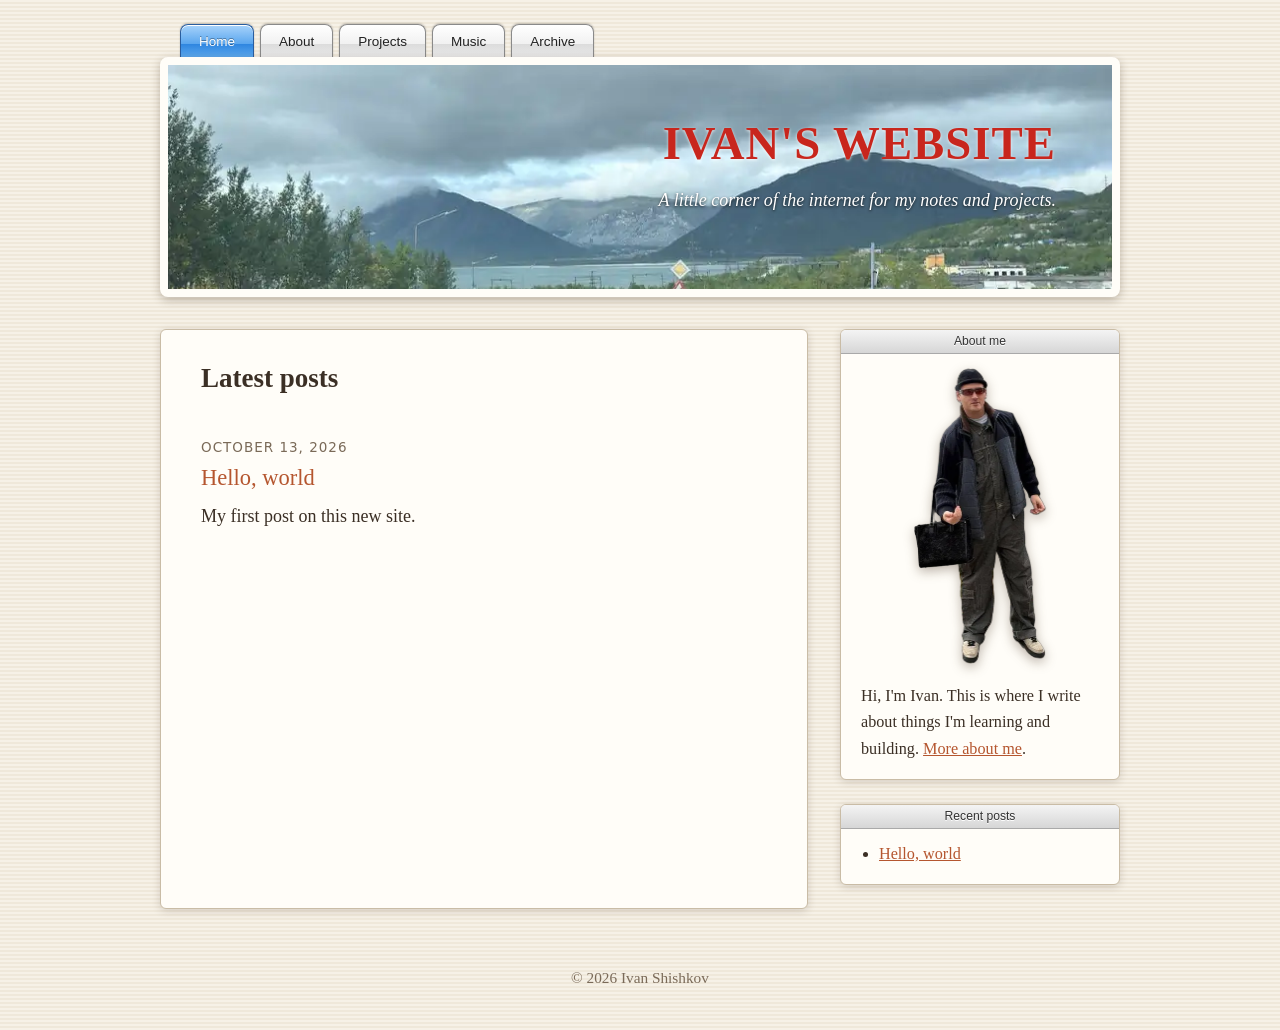
<file: index.html>
<!doctype html>
<html lang="en">
<head>
  <meta charset="utf-8">
  <meta name="viewport" content="width=device-width, initial-scale=1">
  <link rel="icon" href="data:,">
  <title>Ivan's Website</title>
  <link rel="stylesheet" href="style.css">
  <!-- Fetches the tab pages right away, and fully prepares any page when you hover its link, so clicks are instant -->
  <script type="speculationrules">{"prerender":[{"where":{"href_matches":"/*"},"eagerness":"moderate"}],"prefetch":[{"urls":["/","/about","/projects","/music","/archive"],"eagerness":"immediate"}]}</script>
</head>
<body>
  <!-- Tabs (they peek out from behind the picture). To add a tab, copy one <li> line. Put class="active" on the current page's link. -->
  <nav class="tabs">
    <ul>
      <li><a href="/" class="active">Home</a></li>
      <li><a href="/about">About</a></li>
      <li><a href="/projects">Projects</a></li>
      <li><a href="/music">Music</a></li>
      <li><a href="/archive">Archive</a></li>
    </ul>
  </nav>

  <!-- Header picture. To use your own photo, replace images/header.jpg, then run ./make-header-images.sh to make the small fast copies -->
  <header class="banner">
    <picture class="banner-photo">
      <source type="image/webp" srcset="images/header-640.webp 640w, images/header-960.webp 960w, images/header-1280.webp 1280w, images/header-1920.webp 1920w" sizes="(max-width: 960px) 100vw, 944px">
      <img src="images/header.jpg" alt="" width="1920" height="618" fetchpriority="high">
    </picture>
    <p class="site-title"><a href="/">Ivan's Website</a></p>
    <p class="tagline">A little corner of the internet for my notes and projects.</p>
  </header>

  <div class="page">
    <main>
      <h2>Latest posts</h2>
      <ul class="posts">
        <!-- To add a post: copy posts/hello-world.html, rename it, then copy the <li> below (links leave off .html, e.g. /posts/my-post) -->
        <li>
          <span class="date">October 13, 2026</span>
          <a href="/posts/hello-world">Hello, world</a>
          <p>My first post on this new site.</p>
        </li>
      </ul>
    </main>

    <aside>
      <section>
        <h3>About me</h3>
        <!-- My cut-out photo. To swap it, replace images/ivan.webp (a see-through background looks best) -->
        <img class="me" src="images/ivan.webp" alt="Ivan, standing in a cap, sunglasses and denim overalls, holding a black bag" width="273" height="600" loading="lazy">
        <p>Hi, I'm Ivan. This is where I write about things I'm learning and building. <a href="/about">More about me</a>.</p>
      </section>
      <section>
        <h3>Recent posts</h3>
        <ul>
          <li><a href="/posts/hello-world">Hello, world</a></li>
        </ul>
      </section>
    </aside>
  </div>

  <footer>&copy; 2026 Ivan Shishkov</footer>
</body>
</html>
</file>
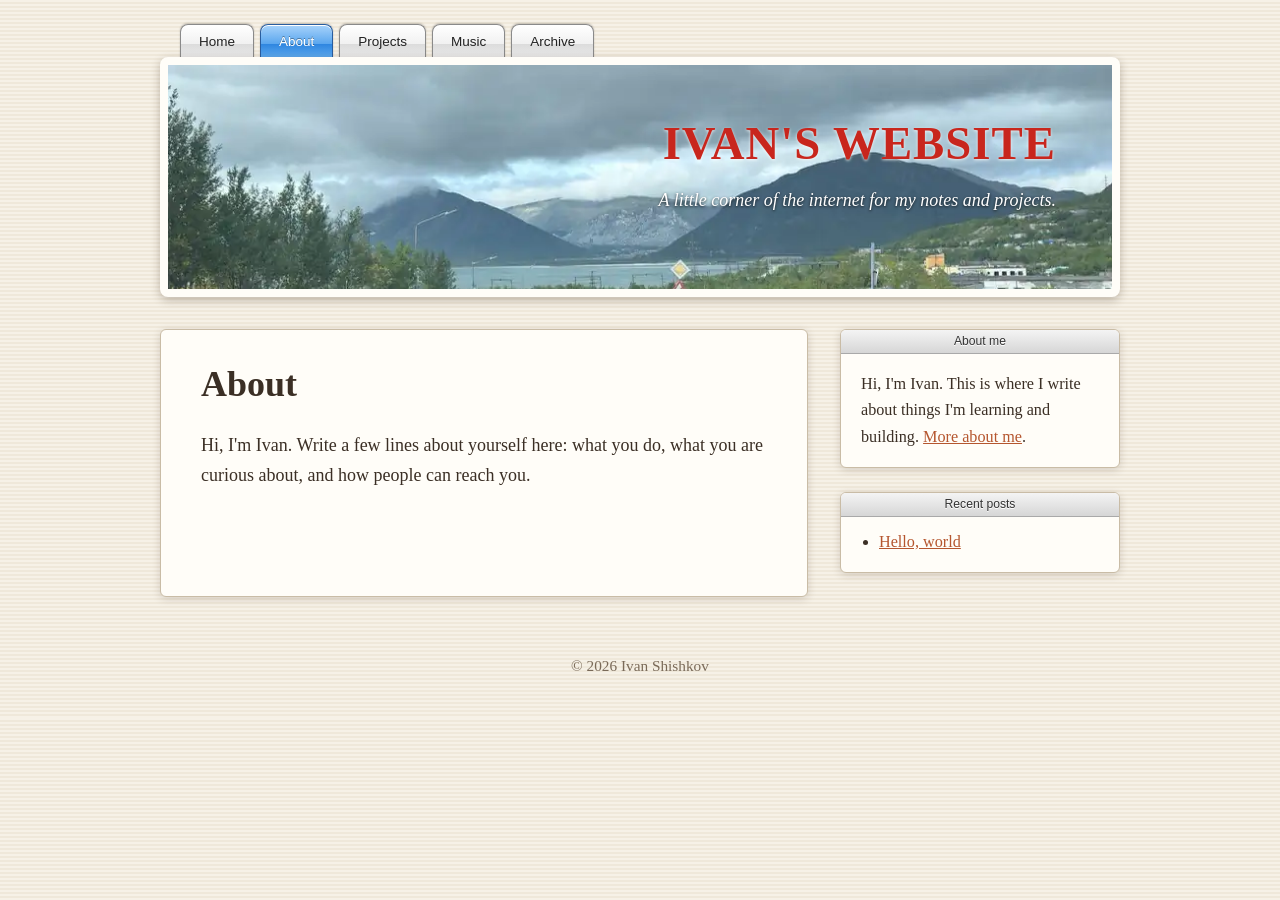
<file: about.html>
<!doctype html>
<html lang="en">
<head>
  <meta charset="utf-8">
  <meta name="viewport" content="width=device-width, initial-scale=1">
  <link rel="icon" href="data:,">
  <title>About | Ivan's Website</title>
  <link rel="stylesheet" href="style.css">
  <!-- Fetches the tab pages right away, and fully prepares any page when you hover its link, so clicks are instant -->
  <script type="speculationrules">{"prerender":[{"where":{"href_matches":"/*"},"eagerness":"moderate"}],"prefetch":[{"urls":["/","/about","/projects","/music","/archive"],"eagerness":"immediate"}]}</script>
</head>
<body>
  <!-- Tabs (they peek out from behind the picture). To add a tab, copy one <li> line. Put class="active" on the current page's link. -->
  <nav class="tabs">
    <ul>
      <li><a href="/">Home</a></li>
      <li><a href="/about" class="active">About</a></li>
      <li><a href="/projects">Projects</a></li>
      <li><a href="/music">Music</a></li>
      <li><a href="/archive">Archive</a></li>
    </ul>
  </nav>

  <!-- Header picture. To use your own photo, replace images/header.jpg, then run ./make-header-images.sh to make the small fast copies -->
  <header class="banner">
    <picture class="banner-photo">
      <source type="image/webp" srcset="images/header-640.webp 640w, images/header-960.webp 960w, images/header-1280.webp 1280w, images/header-1920.webp 1920w" sizes="(max-width: 960px) 100vw, 944px">
      <img src="images/header.jpg" alt="" width="1920" height="618" fetchpriority="high">
    </picture>
    <p class="site-title"><a href="/">Ivan's Website</a></p>
    <p class="tagline">A little corner of the internet for my notes and projects.</p>
  </header>

  <div class="page">
    <main>
      <h1>About</h1>
      <p>Hi, I'm Ivan. Write a few lines about yourself here: what you do, what you are curious about, and how people can reach you.</p>
    </main>

    <aside>
      <section>
        <h3>About me</h3>
        <p>Hi, I'm Ivan. This is where I write about things I'm learning and building. <a href="/about">More about me</a>.</p>
      </section>
      <section>
        <h3>Recent posts</h3>
        <ul>
          <li><a href="/posts/hello-world">Hello, world</a></li>
        </ul>
      </section>
    </aside>
  </div>

  <footer>&copy; 2026 Ivan Shishkov</footer>
</body>
</html>
</file>
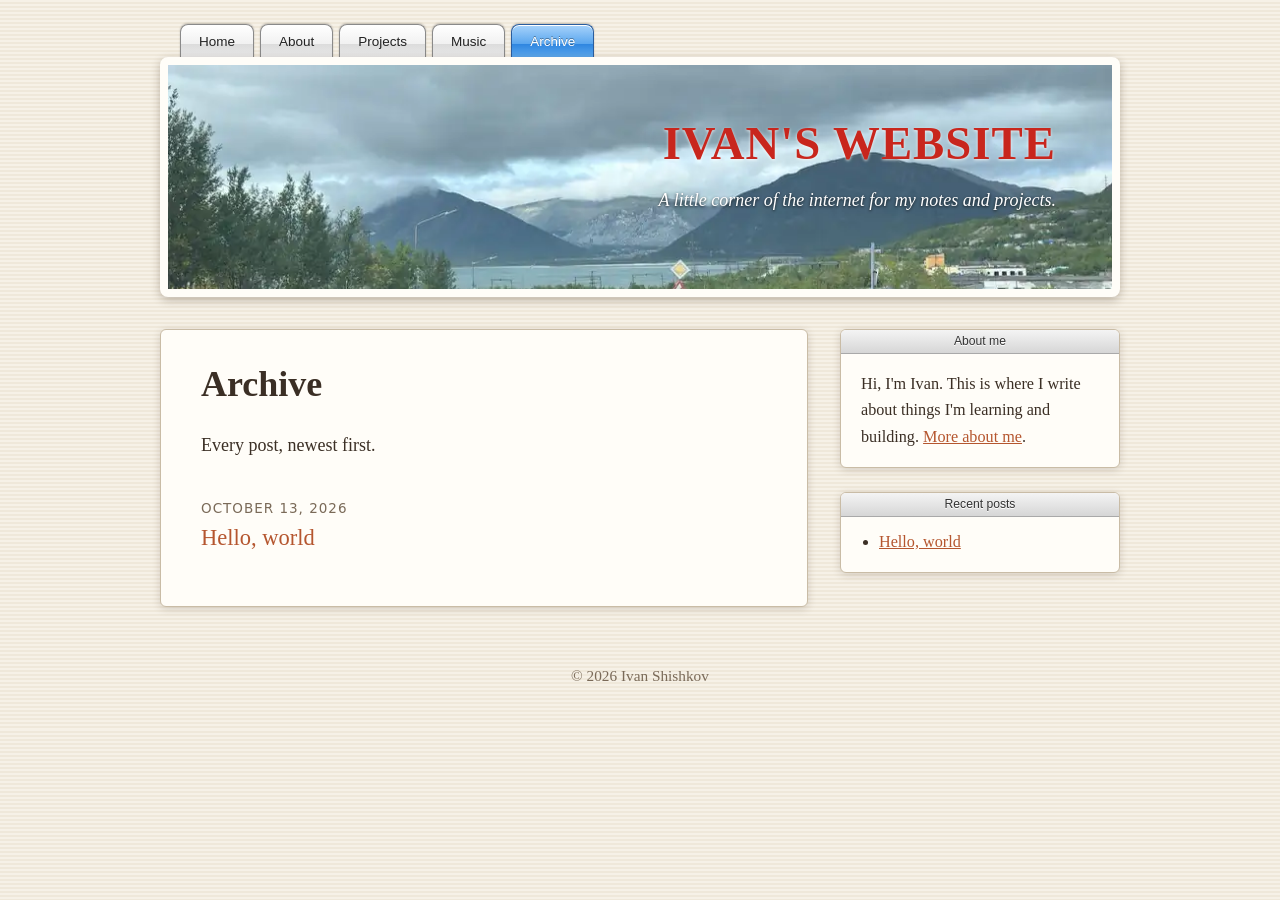
<file: archive.html>
<!doctype html>
<html lang="en">
<head>
  <meta charset="utf-8">
  <meta name="viewport" content="width=device-width, initial-scale=1">
  <link rel="icon" href="data:,">
  <title>Archive | Ivan's Website</title>
  <link rel="stylesheet" href="style.css">
  <!-- Fetches the tab pages right away, and fully prepares any page when you hover its link, so clicks are instant -->
  <script type="speculationrules">{"prerender":[{"where":{"href_matches":"/*"},"eagerness":"moderate"}],"prefetch":[{"urls":["/","/about","/projects","/music","/archive"],"eagerness":"immediate"}]}</script>
</head>
<body>
  <!-- Tabs (they peek out from behind the picture). To add a tab, copy one <li> line. Put class="active" on the current page's link. -->
  <nav class="tabs">
    <ul>
      <li><a href="/">Home</a></li>
      <li><a href="/about">About</a></li>
      <li><a href="/projects">Projects</a></li>
      <li><a href="/music">Music</a></li>
      <li><a href="/archive" class="active">Archive</a></li>
    </ul>
  </nav>

  <!-- Header picture. To use your own photo, replace images/header.jpg, then run ./make-header-images.sh to make the small fast copies -->
  <header class="banner">
    <picture class="banner-photo">
      <source type="image/webp" srcset="images/header-640.webp 640w, images/header-960.webp 960w, images/header-1280.webp 1280w, images/header-1920.webp 1920w" sizes="(max-width: 960px) 100vw, 944px">
      <img src="images/header.jpg" alt="" width="1920" height="618" fetchpriority="high">
    </picture>
    <p class="site-title"><a href="/">Ivan's Website</a></p>
    <p class="tagline">A little corner of the internet for my notes and projects.</p>
  </header>

  <div class="page">
    <main>
      <h1>Archive</h1>
      <p>Every post, newest first.</p>
      <ul class="posts">
        <li>
          <span class="date">October 13, 2026</span>
          <a href="/posts/hello-world">Hello, world</a>
        </li>
      </ul>
    </main>

    <aside>
      <section>
        <h3>About me</h3>
        <p>Hi, I'm Ivan. This is where I write about things I'm learning and building. <a href="/about">More about me</a>.</p>
      </section>
      <section>
        <h3>Recent posts</h3>
        <ul>
          <li><a href="/posts/hello-world">Hello, world</a></li>
        </ul>
      </section>
    </aside>
  </div>

  <footer>&copy; 2026 Ivan Shishkov</footer>
</body>
</html>
</file>
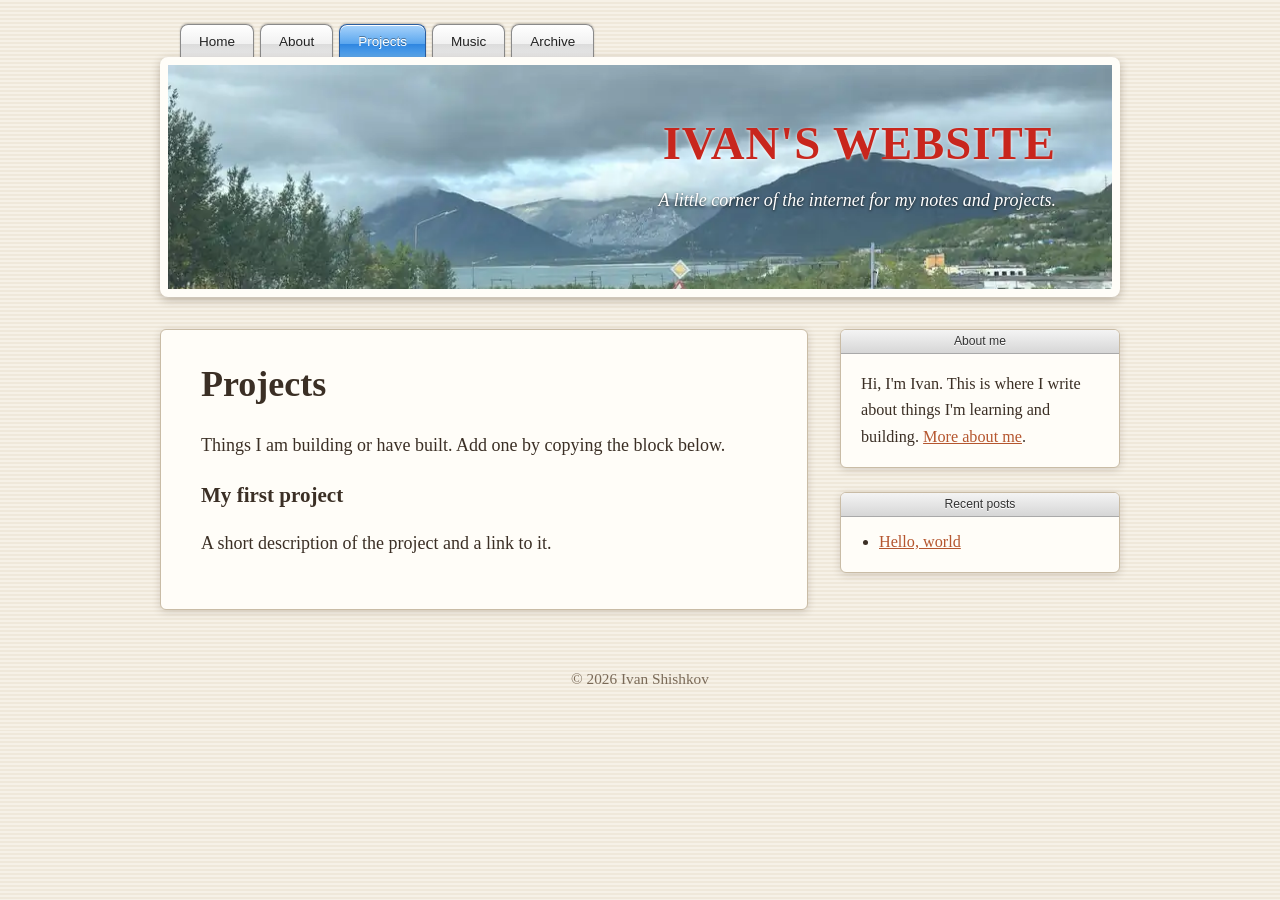
<file: projects.html>
<!doctype html>
<html lang="en">
<head>
  <meta charset="utf-8">
  <meta name="viewport" content="width=device-width, initial-scale=1">
  <link rel="icon" href="data:,">
  <title>Projects | Ivan's Website</title>
  <link rel="stylesheet" href="style.css">
  <!-- Fetches the tab pages right away, and fully prepares any page when you hover its link, so clicks are instant -->
  <script type="speculationrules">{"prerender":[{"where":{"href_matches":"/*"},"eagerness":"moderate"}],"prefetch":[{"urls":["/","/about","/projects","/music","/archive"],"eagerness":"immediate"}]}</script>
</head>
<body>
  <!-- Tabs (they peek out from behind the picture). To add a tab, copy one <li> line. Put class="active" on the current page's link. -->
  <nav class="tabs">
    <ul>
      <li><a href="/">Home</a></li>
      <li><a href="/about">About</a></li>
      <li><a href="/projects" class="active">Projects</a></li>
      <li><a href="/music">Music</a></li>
      <li><a href="/archive">Archive</a></li>
    </ul>
  </nav>

  <!-- Header picture. To use your own photo, replace images/header.jpg, then run ./make-header-images.sh to make the small fast copies -->
  <header class="banner">
    <picture class="banner-photo">
      <source type="image/webp" srcset="images/header-640.webp 640w, images/header-960.webp 960w, images/header-1280.webp 1280w, images/header-1920.webp 1920w" sizes="(max-width: 960px) 100vw, 944px">
      <img src="images/header.jpg" alt="" width="1920" height="618" fetchpriority="high">
    </picture>
    <p class="site-title"><a href="/">Ivan's Website</a></p>
    <p class="tagline">A little corner of the internet for my notes and projects.</p>
  </header>

  <div class="page">
    <main>
      <h1>Projects</h1>
      <p>Things I am building or have built. Add one by copying the block below.</p>
      <h3>My first project</h3>
      <p>A short description of the project and a link to it.</p>
    </main>

    <aside>
      <section>
        <h3>About me</h3>
        <p>Hi, I'm Ivan. This is where I write about things I'm learning and building. <a href="/about">More about me</a>.</p>
      </section>
      <section>
        <h3>Recent posts</h3>
        <ul>
          <li><a href="/posts/hello-world">Hello, world</a></li>
        </ul>
      </section>
    </aside>
  </div>

  <footer>&copy; 2026 Ivan Shishkov</footer>
</body>
</html>
</file>
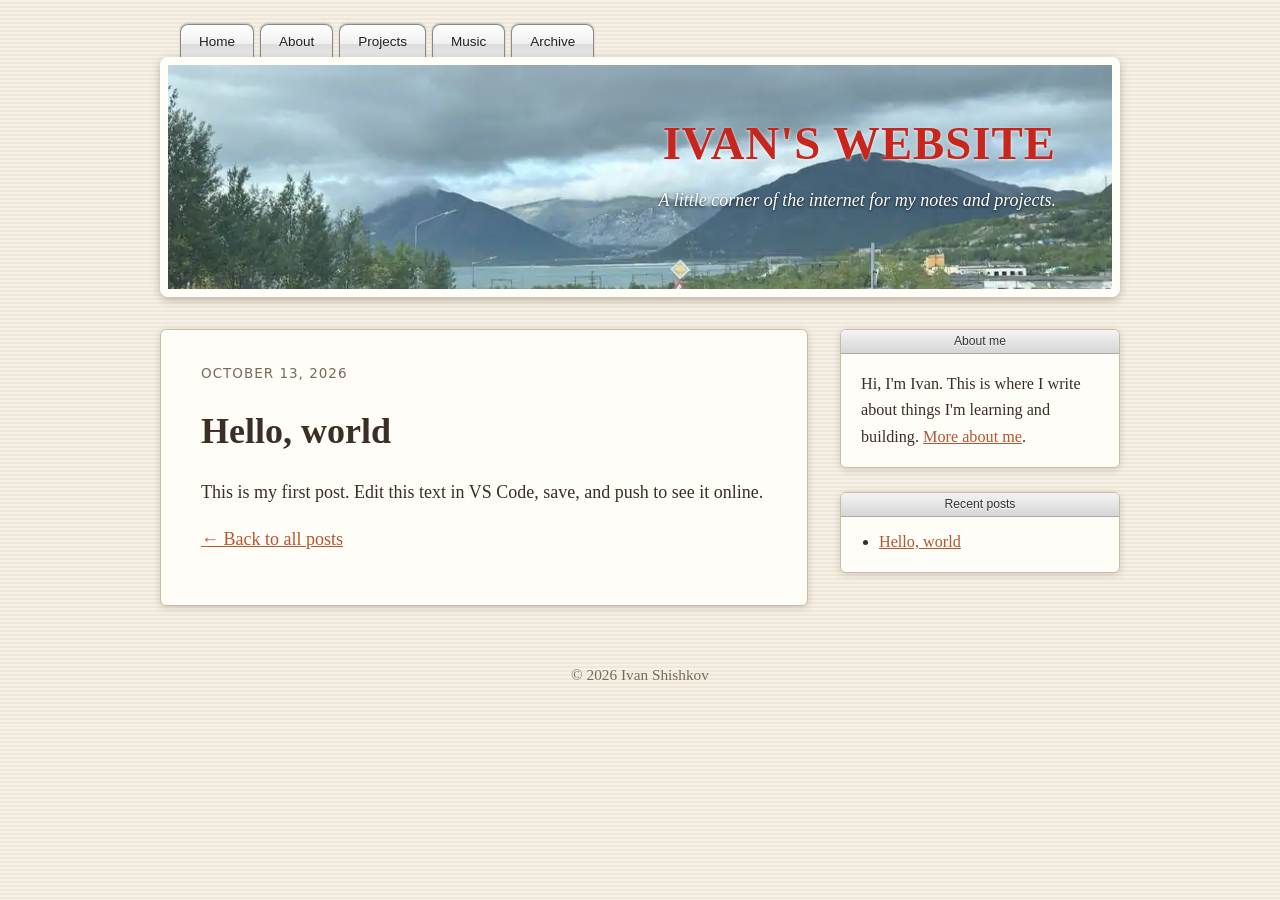
<file: posts/hello-world.html>
<!doctype html>
<html lang="en">
<head>
  <meta charset="utf-8">
  <meta name="viewport" content="width=device-width, initial-scale=1">
  <link rel="icon" href="data:,">
  <title>Hello, world | Ivan's Website</title>
  <link rel="stylesheet" href="../style.css">
  <!-- Fetches the tab pages right away, and fully prepares any page when you hover its link, so clicks are instant -->
  <script type="speculationrules">{"prerender":[{"where":{"href_matches":"/*"},"eagerness":"moderate"}],"prefetch":[{"urls":["/","/about","/projects","/music","/archive"],"eagerness":"immediate"}]}</script>
</head>
<body>
  <!-- Tabs (they peek out from behind the picture). To add a tab, copy one <li> line. Put class="active" on the current page's link. -->
  <nav class="tabs">
    <ul>
      <li><a href="/">Home</a></li>
      <li><a href="/about">About</a></li>
      <li><a href="/projects">Projects</a></li>
      <li><a href="/music">Music</a></li>
      <li><a href="/archive">Archive</a></li>
    </ul>
  </nav>

  <!-- Header picture. To use your own photo, replace images/header.jpg, then run ./make-header-images.sh to make the small fast copies -->
  <header class="banner">
    <picture class="banner-photo">
      <source type="image/webp" srcset="../images/header-640.webp 640w, ../images/header-960.webp 960w, ../images/header-1280.webp 1280w, ../images/header-1920.webp 1920w" sizes="(max-width: 960px) 100vw, 944px">
      <img src="../images/header.jpg" alt="" width="1920" height="618" fetchpriority="high">
    </picture>
    <p class="site-title"><a href="/">Ivan's Website</a></p>
    <p class="tagline">A little corner of the internet for my notes and projects.</p>
  </header>

  <div class="page">
    <main>
      <span class="date">October 13, 2026</span>
      <h1>Hello, world</h1>
      <p>This is my first post. Edit this text in VS Code, save, and push to see it online.</p>
      <p><a href="/">&larr; Back to all posts</a></p>
    </main>

    <aside>
      <section>
        <h3>About me</h3>
        <p>Hi, I'm Ivan. This is where I write about things I'm learning and building. <a href="/about">More about me</a>.</p>
      </section>
      <section>
        <h3>Recent posts</h3>
        <ul>
          <li><a href="/posts/hello-world">Hello, world</a></li>
        </ul>
      </section>
    </aside>
  </div>

  <footer>&copy; 2026 Ivan Shishkov</footer>
</body>
</html>
</file>
<file: style.css>
/* ---------- Colours (change these to re-theme the whole site) ---------- */
:root {
  --paper: #f6f1e7;       /* page background, warm cream */
  --card: #fffdf8;        /* main content box */
  --ink: #3b2f25;         /* main text, dark brown */
  --muted: #7a6a58;       /* dates and small text */
  --clay: #b5562f;        /* links and highlights, terracotta */
  --moss: #5e6b3a;        /* tab bar, olive green */
  --moss-dark: #46522a;   /* active tab */
  --sand: #e4d8c3;        /* borders and lines */
}

/* ---------- Basics ---------- */
* { box-sizing: border-box; }
body {
  margin: 0;
  font-family: Georgia, "Times New Roman", serif;
  font-size: 18px;
  line-height: 1.65;
  color: var(--ink);
  background: var(--paper);
  /* faint horizontal pinstripes, like old Mac OS X windows */
  background-image: repeating-linear-gradient(var(--paper) 0 2px, #efe8da 2px 4px);
}
a { color: var(--clay); }
a:hover { color: var(--ink); }
h1, h2, h3 { line-height: 1.25; }

/* ---------- Smooth page changes: tabs and picture stay put, the content fades ---------- */
@view-transition { navigation: auto; }
.tabs { view-transition-name: tabs; }
.banner { view-transition-name: banner; }
::view-transition-group(*) { animation-duration: 0.18s; }
@media (prefers-reduced-motion: reduce) {
  @view-transition { navigation: none; }
}

/* ---------- Tabs: little glossy "Aqua" folder tabs that sit behind the picture ---------- */
.tabs ul {
  max-width: 1000px;
  margin: 24px auto 0;
  padding: 0 40px;
  list-style: none;
  display: flex;
  flex-wrap: wrap;
  gap: 6px;
}
.tabs a {
  display: block;
  padding: 6px 18px 14px;            /* extra space at the bottom hides behind the picture */
  border: 1px solid #8a8a8a;
  border-bottom: none;
  border-radius: 8px 8px 0 0;        /* rounded top corners, like folder tabs */
  color: #222;
  text-decoration: none;
  font-family: "Lucida Grande", "Lucida Sans Unicode", Verdana, sans-serif;
  font-size: 0.75em;
  /* white glassy tab: bright top half, softer bottom half */
  background: linear-gradient(#ffffff 0%, #f1f1f1 45%, #dcdcdc 46%, #f4f4f4 100%);
  box-shadow: 0 -1px 2px rgba(0, 0, 0, 0.2), inset 0 1px 0 #fff;
  -webkit-tap-highlight-color: transparent;   /* no big blue box when tapped on phones */
  transition: transform 0.1s, filter 0.15s;
}
.tabs a:hover { background: linear-gradient(#ffffff 0%, #e8f2fb 45%, #cfe2f3 46%, #eaf4fd 100%); }
.tabs a:active { transform: translateY(1px); filter: brightness(0.94); }   /* pressed */
.tabs a:focus { outline: none; }
/* keyboard users still get a ring, shaped like the tab */
.tabs a:focus-visible { box-shadow: 0 0 0 2px var(--paper), 0 0 0 4px #2f86e0; }
/* the page you're on gets the blue "aqua" gel */
.tabs a.active {
  color: #fff;
  border-color: #2a5d9e;
  text-shadow: 0 -1px 0 rgba(0, 0, 0, 0.35);
  background: linear-gradient(#a8d3fb 0%, #5aa6ee 45%, #2f86e0 46%, #7ec4fb 100%);
}

/* ---------- Header picture with your name on it ---------- */
.banner {
  position: relative;
  z-index: 1;                        /* sits on top of the tabs' bottom edge */
  max-width: 960px;
  margin: -10px auto 0;              /* pulls the picture up over the tabs */
  min-height: 240px;                 /* grows if the text needs more room */
  padding: 40px 56px;                /* generous space around the title */
  text-align: right;                 /* title sits in the top right corner */
  background-color: var(--moss);     /* shows while the picture loads */
  border: 8px solid var(--card);     /* white photo frame */
  border-radius: 8px;
  box-shadow: 0 3px 10px rgba(60, 40, 20, 0.3);
  isolation: isolate;                /* keeps the photo behind the title */
}
.banner-photo img {
  position: absolute;
  inset: 0;
  z-index: -1;
  width: 100%;
  height: 100%;
  object-fit: cover;                 /* fills the frame like a background */
}
.site-title {
  margin: 0;
  font-size: 2.6em;
  font-weight: bold;
  letter-spacing: 1px;
  text-transform: uppercase;
}
.site-title a {
  color: #c8261d;                    /* bold red, like steveblank.com */
  text-decoration: none;
  text-shadow: 0 1px 3px rgba(255, 255, 255, 0.8);
}
.tagline {
  margin: 4px 0 0;
  color: #fff;
  font-style: italic;
  text-shadow: 0 1px 3px rgba(0, 0, 0, 0.8);   /* dark glow keeps it readable on the photo */
}

/* ---------- Page layout: main column + sidebar ---------- */
.page {
  max-width: 1000px;
  margin: 32px auto;
  padding: 0 20px;
  display: grid;
  grid-template-columns: 1fr 280px;
  gap: 32px;
}
main {
  background: var(--card);
  border: 1px solid #c9bca6;
  border-radius: 6px;
  box-shadow: 0 2px 8px rgba(60, 40, 20, 0.18);
  padding: 32px 40px;
}
main > h1:first-child, main > h2:first-child { margin-top: 0; }

/* ---------- Post list ---------- */
.posts { list-style: none; padding: 0; margin: 0; }
.posts li { padding: 18px 0; border-bottom: 1px solid var(--sand); }
.posts li:last-child { border-bottom: none; }
.posts a { font-size: 1.25em; text-decoration: none; }
.posts p { margin: 6px 0 0; }
.date {
  display: block;
  color: var(--muted);
  font-family: system-ui, sans-serif;
  font-size: 0.75em;
  text-transform: uppercase;
  letter-spacing: 1px;
}

/* ---------- Sidebar: little "windows" with a shaded title bar ---------- */
aside section {
  background: var(--card);
  border: 1px solid #c9bca6;
  border-radius: 6px;
  box-shadow: 0 2px 8px rgba(60, 40, 20, 0.18);
  margin-bottom: 24px;
  font-size: 0.9em;
  overflow: hidden;
}
aside section > *:not(h3) { margin-left: 20px; margin-right: 20px; }
aside h3 {
  margin: 0 0 12px;
  padding: 4px 12px;
  text-align: center;
  font-family: "Lucida Grande", "Lucida Sans Unicode", Verdana, sans-serif;
  font-size: 0.75em;
  font-weight: normal;
  color: #333;
  text-shadow: 0 1px 0 #fff;
  border-bottom: 1px solid #a9a9a9;
  background: linear-gradient(#f4f4f4, #d6d6d6);
}
aside ul { padding-left: 18px; margin-top: 0; margin-bottom: 16px; }

/* ---------- Music page ---------- */
.crumbs { margin: 0 0 4px; font-size: 0.85em; color: var(--muted); }
.genre-shape { margin: 8px 0 24px; text-align: center; }
.genre-shape svg { width: 100%; max-width: 460px; height: auto; }
.genre-shape .ring { fill: none; stroke: var(--sand); stroke-width: 1; }
.genre-shape .shape { fill: rgba(94, 107, 58, 0.35); stroke: var(--moss); stroke-width: 2; stroke-linejoin: round; }
.genre-shape circle { fill: var(--clay); }
.genre-shape text { fill: var(--ink); font-family: "Lucida Grande", "Lucida Sans Unicode", Verdana, sans-serif; font-size: 15px; }
.genre-shape figcaption { font-size: 0.85em; color: var(--muted); max-width: 440px; margin: 4px auto 0; }
/* play-count badge: a little blue Aqua gel, like the active tab */
.badge {
  display: inline-block;
  margin-top: 8px;
  padding: 2px 10px;
  border: 1px solid #2a5d9e;
  border-radius: 8px;
  color: #fff;
  font: 0.75em "Lucida Grande", "Lucida Sans Unicode", Verdana, sans-serif;
  text-shadow: 0 -1px 0 rgba(0, 0, 0, 0.35);
  background: linear-gradient(#a8d3fb 0%, #5aa6ee 45%, #2f86e0 46%, #7ec4fb 100%);
}
.cover {
  display: block;
  width: 100%;
  aspect-ratio: 1;
  object-fit: cover;
  border: 1px solid #c9bca6;
  border-radius: 4px;
  box-shadow: 0 2px 6px rgba(60, 40, 20, 0.2);
}
.cover-empty { display: grid; place-items: center; font-size: 2em; color: var(--muted); background: var(--sand); }
/* album covers in a grid on an artist's page */
.albums { list-style: none; padding: 0; margin: 20px 0 0; display: grid; grid-template-columns: repeat(auto-fill, minmax(140px, 1fr)); gap: 20px; }
.albums a { text-decoration: none; }
.albums .album-name { display: block; margin-top: 6px; line-height: 1.3; }
.album-head { display: flex; align-items: flex-end; gap: 20px; margin-bottom: 8px; }
.album-head .cover { width: 160px; flex: none; }
.album-head h1 { margin: 0 0 4px; }
.tracks { padding-left: 24px; }
.muted { color: var(--muted); font-size: 0.9em; }
#music.loading { opacity: 0.6; transition: opacity 0.2s; }
aside ol { padding-left: 24px; margin-top: 0; margin-bottom: 16px; }

/* ---------- My cut-out photo in the "About me" box ---------- */
aside section > .me {
  display: block;
  width: auto;
  height: 300px;
  margin: 4px auto 0;                /* centred in the box */
  filter: drop-shadow(0 4px 6px rgba(60, 40, 20, 0.35));   /* soft shadow that follows my outline */
}

/* ---------- Footer ---------- */
footer {
  text-align: center;
  color: var(--muted);
  font-size: 0.85em;
  padding: 24px 20px 40px;
}

/* ---------- Phones: stack the sidebar under the posts ---------- */
@media (max-width: 760px) {
  .page { grid-template-columns: 1fr; }
  main { padding: 24px 20px; }
  .site-title { font-size: 1.7em; }
  .banner { min-height: 170px; padding: 24px 28px; margin-left: 12px; margin-right: 12px; }
  .tabs ul { padding: 0 24px; gap: 4px; }
  .tabs a { padding: 5px 10px 13px; }
  .album-head .cover { width: 110px; }
}
</file>
